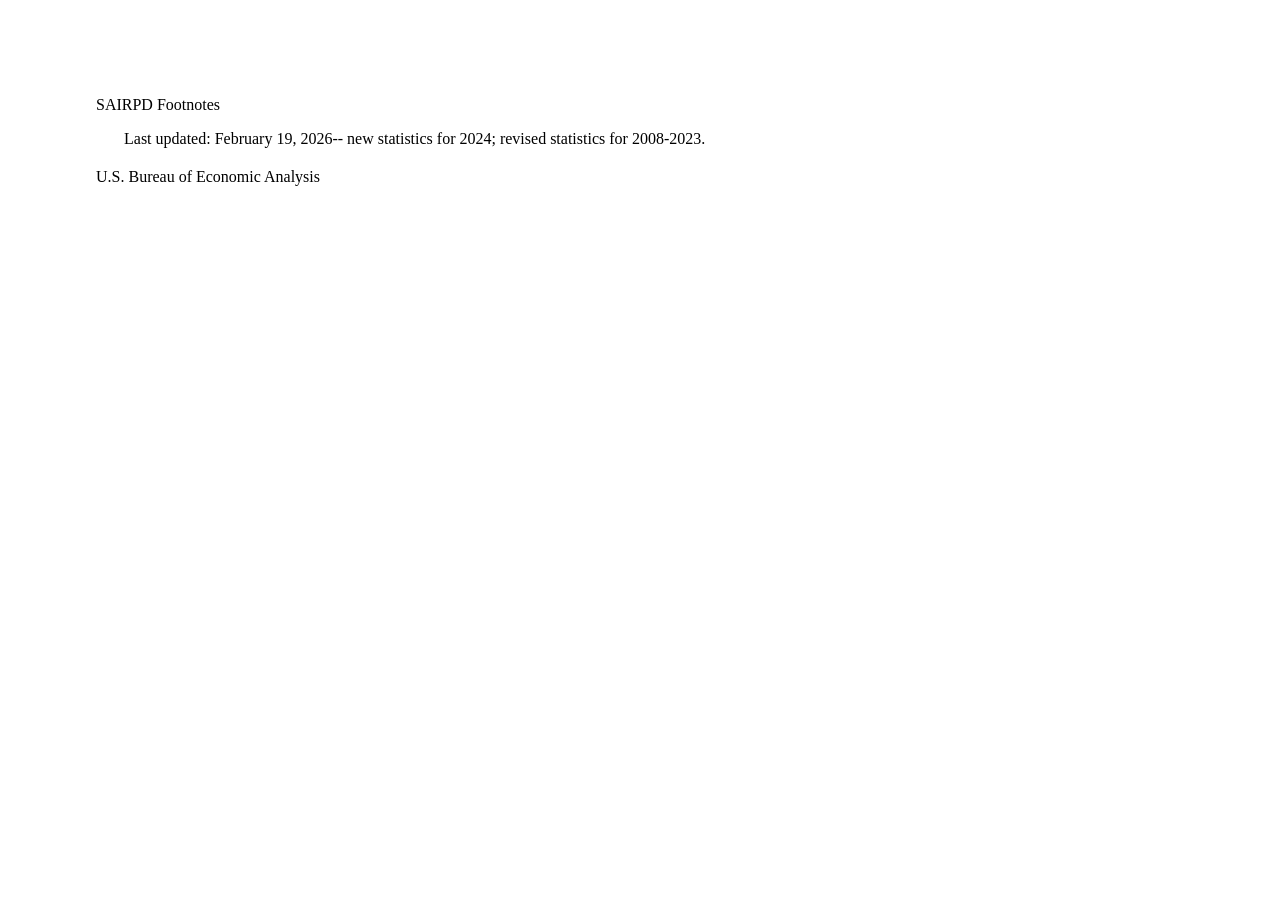
<file: data/raw/bea/SARPP/SAIRPD__Footnotes.html>
<HTML><HEAD><TITLE>SAIRPD Footnotes</TITLE><STYLE>UL{text-indent:-1em;list-style-type:none;list-style-image:none;} LI{padding-bottom: 0.25em;} BODY{margin:1in;}</STYLE></HEAD><BODY>
<DIV>SAIRPD Footnotes</DIV><DIV><UL>

<LI> &nbsp;Last updated: February 19, 2026-- new statistics for 2024; revised statistics for 2008-2023.</LI>
</UL></DIV><DIV>U.S. Bureau of Economic Analysis</DIV></BODY></HTML>
</file>
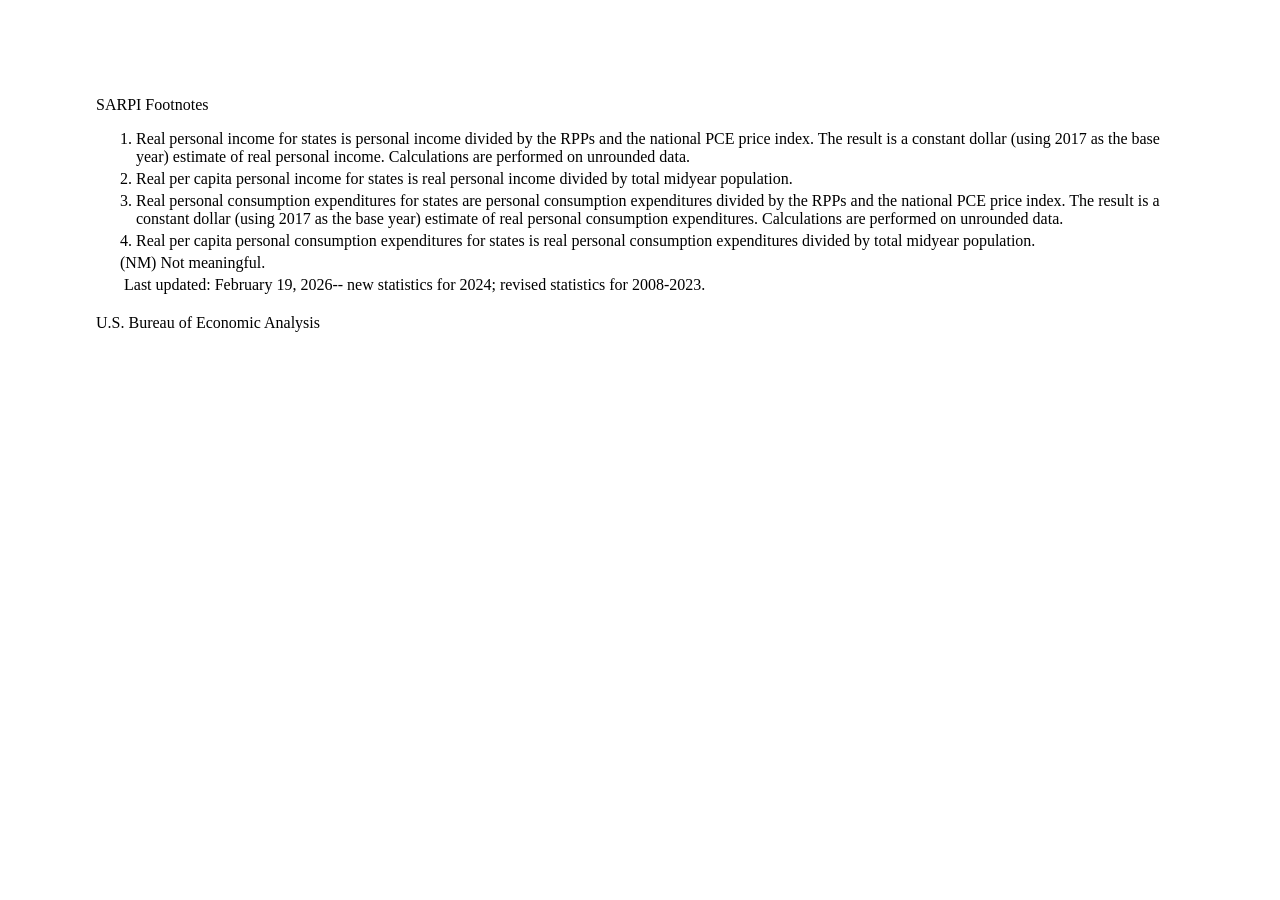
<file: data/raw/bea/SARPP/SARPI__Footnotes.html>
<HTML><HEAD><TITLE>SARPI Footnotes</TITLE><STYLE>UL{text-indent:-1em;list-style-type:none;list-style-image:none;} LI{padding-bottom: 0.25em;} BODY{margin:1in;}</STYLE></HEAD><BODY>
<DIV>SARPI Footnotes</DIV><DIV><UL>

<LI>1.&nbsp;Real personal income for states is personal income divided by the RPPs and the national PCE price index. The result is a constant dollar (using 2017 as the base year) estimate of real personal income. Calculations are performed on unrounded data.</LI>
<LI>2.&nbsp;Real per capita personal income for states is real personal income divided by total midyear population.</LI>
<LI>3.&nbsp;Real personal consumption expenditures for states are personal consumption expenditures divided by the RPPs and the national PCE price index. The result is a constant dollar (using 2017 as the base year) estimate of real personal consumption expenditures. Calculations are performed on unrounded data.</LI>
<LI>4.&nbsp;Real per capita personal consumption expenditures for states is real personal consumption expenditures divided by total midyear population.</LI>
<LI>(NM)&nbsp;Not meaningful.</LI>
<LI> &nbsp;Last updated: February 19, 2026-- new statistics for 2024; revised statistics for 2008-2023.</LI>
</UL></DIV><DIV>U.S. Bureau of Economic Analysis</DIV></BODY></HTML>
</file>
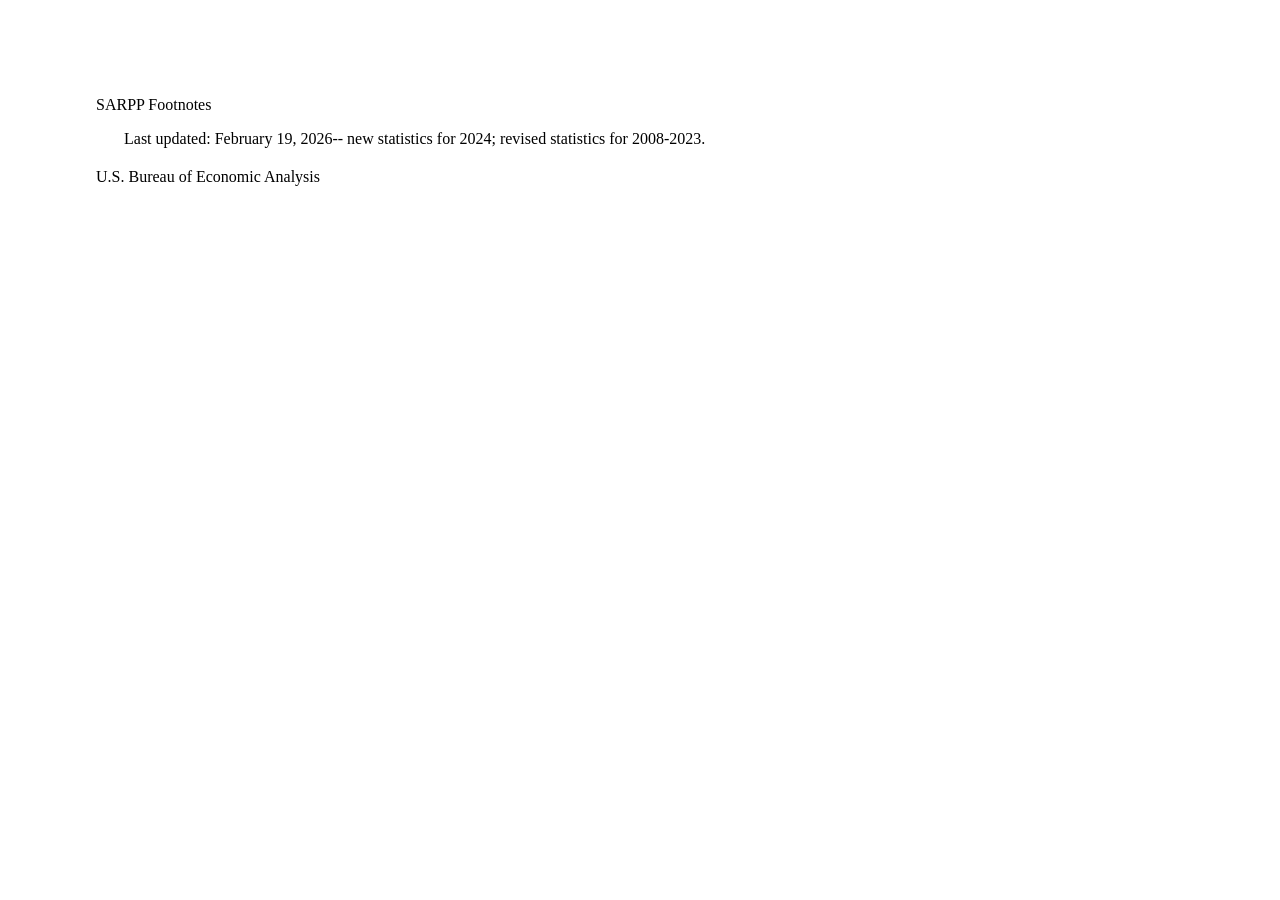
<file: data/raw/bea/SARPP/SARPP__Footnotes.html>
<HTML><HEAD><TITLE>SARPP Footnotes</TITLE><STYLE>UL{text-indent:-1em;list-style-type:none;list-style-image:none;} LI{padding-bottom: 0.25em;} BODY{margin:1in;}</STYLE></HEAD><BODY>
<DIV>SARPP Footnotes</DIV><DIV><UL>

<LI> &nbsp;Last updated: February 19, 2026-- new statistics for 2024; revised statistics for 2008-2023.</LI>
</UL></DIV><DIV>U.S. Bureau of Economic Analysis</DIV></BODY></HTML>
</file>
